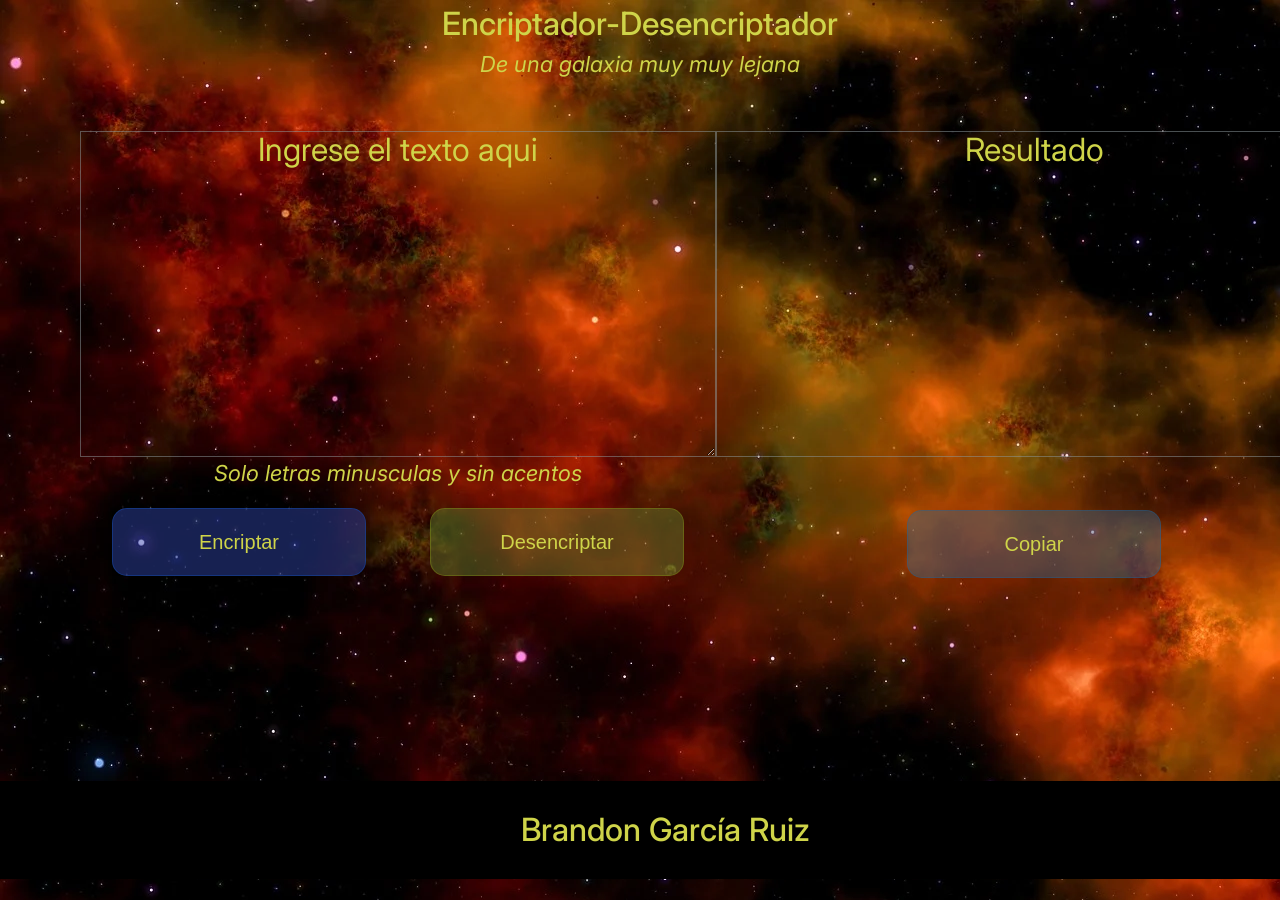
<file: index.html>
<!DOCTYPE html>
<html lang="en">
<head>
    <meta charset="UTF-8">
    <meta http-equiv="X-UA-Compatible" content="IE=edge">
    <meta name="viewport" content="width=device-width, initial-scale=1.0">
    <title>Encriptador ONE</title>
    <link rel="stylesheet" href="reset.css">
    <link rel="stylesheet" href="style.css">
    <link href="https://fonts.googleapis.com/css2?family=Inter:wght@200;400&family=Montserrat:wght@300;400;700&display=swap" rel="stylesheet">
</head>
<body>
    <header>
        <h1>Encriptador-Desencriptador</h1>
        <h2>De una galaxia muy muy lejana</h2>
    </header>
    <main>
        <section>
            <textarea class="text-area" id="text-area"  cols="30" rows="10" placeholder="Ingrese el texto aqui"></textarea>
            <div>
                <h6 class="informacion">Solo letras minusculas y sin acentos</h6>
            </div>
            <div class="botones">
                <button class="boton-encriptar" id="boton-encriptar">Encriptar</button>
                <button class="boton-desencriptar" id="boton-desencriptar">Desencriptar</button>
            </div>
        </section>
        <section>
            <textarea class="mensaje" id = 'mensaje' cols="30" rows="10" placeholder="Resultado"></textarea>
            <div class="botones" id="botones">
                <button class="copiar" id="copiar">Copiar</button>
            </div>
        </section>
    </main>
    <footer>
        <h1 id="footer-datos">Brandon García Ruiz</h1>
    </footer>
    
</body>

<script>

var input2 = document.getElementById("mensaje");
    var btnencriptar = document.getElementById("boton-encriptar");
    var btncopiar = document.getElementById ('copiar');
    var btndesencriptar = document.getElementById("boton-desencriptar"); 

    // Ejemplo de uso
    btnencriptar.onclick = encriptar;
    btncopiar.onclick = copiar;
    btndesencriptar.onclick = desencriptar;



// Función para encriptar una cadena

    function copiar (){
        var input2 = document.getElementById("mensaje");
        var copiar = input2.value;
        navigator.clipboard.writeText(copiar);
    }


  function encriptar() {
      var input = document.getElementById("text-area");
      var cadena = input.value;
      var encriptada = "";
      for (var i = 0; i < cadena.length; i++) {
        var charCode = cadena.charCodeAt(i);
        if (charCode >= 97 && charCode <= 122) {
          // Letra minúscula
          var letra = String.fromCharCode(charCode);/* Transforma de el codigo unicode a un string */
          switch (letra) {
            case "e":
              encriptada += "enter";
              break;
            case "i":
              encriptada += "imes";
              break;
            case "a":
              encriptada += "ai";
              break;
            case "o":
              encriptada += "ober";
              break;
            case "u":
              encriptada += "ufat";
              break;
            default:
              encriptada += letra;
          }
        } 
        else if (charCode >= 65 && charCode <= 90) {
          // Letra mayúscula
          if (charCode >= 65 && charCode <= 90){
            alert ('NO SE ADMITEN MAYUSCULAS'); /* Esto es para evitar que metan letras mayusculas */
            break;
          }
          var letra = String.fromCharCode(charCode).toLowerCase();
          switch (letra) {
            case "e":
              encriptada += "enter".toUpperCase();
              break;
            case "i":
              encriptada += "imes".toUpperCase();
              break;
            case "a":
              encriptada += "ai".toUpperCase();
              break;
            case "o":
              encriptada += "ober".toUpperCase();
              break;
            case "u":
              encriptada += "ufat".toUpperCase();
              break;
            default:
              encriptada += letra.toUpperCase();
          }
        } else {
          // Otros caracteres no alfabéticos
          encriptada += cadena.charAt(i);
        }
      }
      console.log(encriptada);
      input2.value = encriptada;
    }
    
    // Función para desencriptar una cadena
    function desencriptar() {
    var input = document.getElementById("text-area");
    var cadena = input.value;
  var desencriptada = "";
  var i = 0;
  while (i < cadena.length) {
    var letra = cadena.charAt(i);/* El charCodeAt() método devuelve un número indicando el valor Unicode del carácter en el índice proporcionado. */
    switch (letra) {
      case "e":
        if (cadena.substring(i, i + 5) === "enter") {
          desencriptada += "e";
          i += 5;
        } else {
          desencriptada += letra;
          i++;
        }
        break;
      case "i":
        if (cadena.substring(i, i + 4) === "imes") {/* https://developer.mozilla.org/en-US/docs/Web/JavaScript/Reference/Global_Objects/String/substring */
          desencriptada += "i";
          i += 4;
        } else {
          desencriptada += letra;
          i++;
        }
        break;
      case "a":
        if (cadena.substring(i, i + 2) === "ai") {
          desencriptada += "a";
          i += 2;
        } else {
          desencriptada += letra;
          i++;
        }
        break;
      case "o":
        if (cadena.substring(i, i + 4) === "ober") {
          desencriptada += "o";
          i += 4;
        } else {
          desencriptada += letra;
          i++;
        }
        break;
      case "u":
        if (cadena.substring(i, i + 4) === "ufat") {
          desencriptada += "u";
          i += 4;
        } else {
          desencriptada += letra;
          i++;
        }
        break;
      default:
        desencriptada += letra;
        i++;
    }
  }
  input2.value = desencriptada;
}


</script>

</html>
</file>
<file: style.css>
.imagen-logo{
    width: 5%;
    max-width: 50px;
    padding-top: 10px;
    margin-left: 10px;
}

/* *{  El selector "*" es un selector universal en CSS que se utiliza para seleccionar todos los elementos de un documento HTML. Básicamente, se aplica a todos los elementos dentro de un contexto determinado. */
/*     background-color: transparent;
    font-family: 'Inter';
    font-weight: 400;
    font-size: 32px;
    line-height: 150%;
    color: #cfd449;
} */

h1{
    display: flex;
    background-color: transparent;
    font-family: 'Inter';
    font-weight: 500;
    font-size: 32px;
    line-height: 150%;
    justify-content: center;
    color: #cfd449;

}

h2{
    display: flex;
    background-color: transparent;
    font-family: 'Inter';
    font-weight: 400;
    font-size: 22px;
    font-style: italic;
    line-height: 150%;
    justify-content: center;
    color: #cfd449;
    
}

h6{
    display: flex;
    background-color: transparent;
    font-family: 'Inter';
    font-weight: 400;
    font-size: 22px;
    font-style: italic;
    line-height: 150%;
    justify-content: center;
    color: #cfd449;
}

html, body{
    background: url(imagenes/space-911785_1280.webp);
    background-repeat: no-repeat;
    background-size: cover;
    height: 85%;
    margin: 0;
    padding: 0;
}

.botones{
    justify-content: space-around;
    margin-top: 18px;

}

.boton-encriptar{
    background-color: rgba(49, 71, 172, 0.476);
    width: 40%;
    border: 1px solid #1546a190 ;
    border-radius: 15px;
    color: #cfd449;
    height: 68PX;
    font-size: 20px;
}

.boton-desencriptar{
    background-color: #6b923568;
    width: 40%;
    border: 1px solid #91a11557 ;
    border-radius: 15px;
    color: #cfd449;
    height: 68PX;
    font-size: 20px;
}

.copiar{
    margin-top: 35px;
    background-color: #356b9268;
    width: 40%;
    border: 1px solid #1564a157 ;
    border-radius: 15px;
    color: #cfd449;
    height: 68PX;
    font-size: 20px;
}

button:hover{
    width: 42%;
    height: 70PX;
}

main{
    display: flex;
    min-height: 100%;
    margin-top: 50px;
    margin-left: 80px;
    justify-content: space-around;
}

textarea{
    display: flex;
    border-color: rgba(140, 152, 156, 0.52);
    /* text-transform: lowercase; Es para transformar solamente segun mi experiencia solo lo transforma visualmente por que en codigo maquina siguen siendo mayusculas*/
    background: transparent;
    font-family: 'Inter';
    font-weight: 400;
    font-size: 32px;
    line-height: 100%;
    color: #cfd449;
    justify-content: center;
    align-items: center;
}

::placeholder{
    text-align: center;
    color: #cfd449;
}

.text-area:focus{/* Quita el tamaño del contenedor del textarea cuando hacemos click dentro de ella */
    outline: none;
}

.mensaje:focus{
    outline: none;
}

.mensaje{
    background-color: transparent;
   /*  background-image: url(); con esto se puede poner una imagende background desde el css */
    /* background-repeat: no-repeat; */
}

.botones{
    display: flex;
}

/* :placeholder-shown{
    text-align: center;
} tambien aqui funciona para el place holder pero no se si sea correcto u_u*/

#footer-datos{
    text-align: center;
    background-color: black;
    width: 100%;
    padding: 25px;
}

footer{
    position: relative;
    clear: both;
    padding: 0px;
    margin: 0px;
}
</file>
